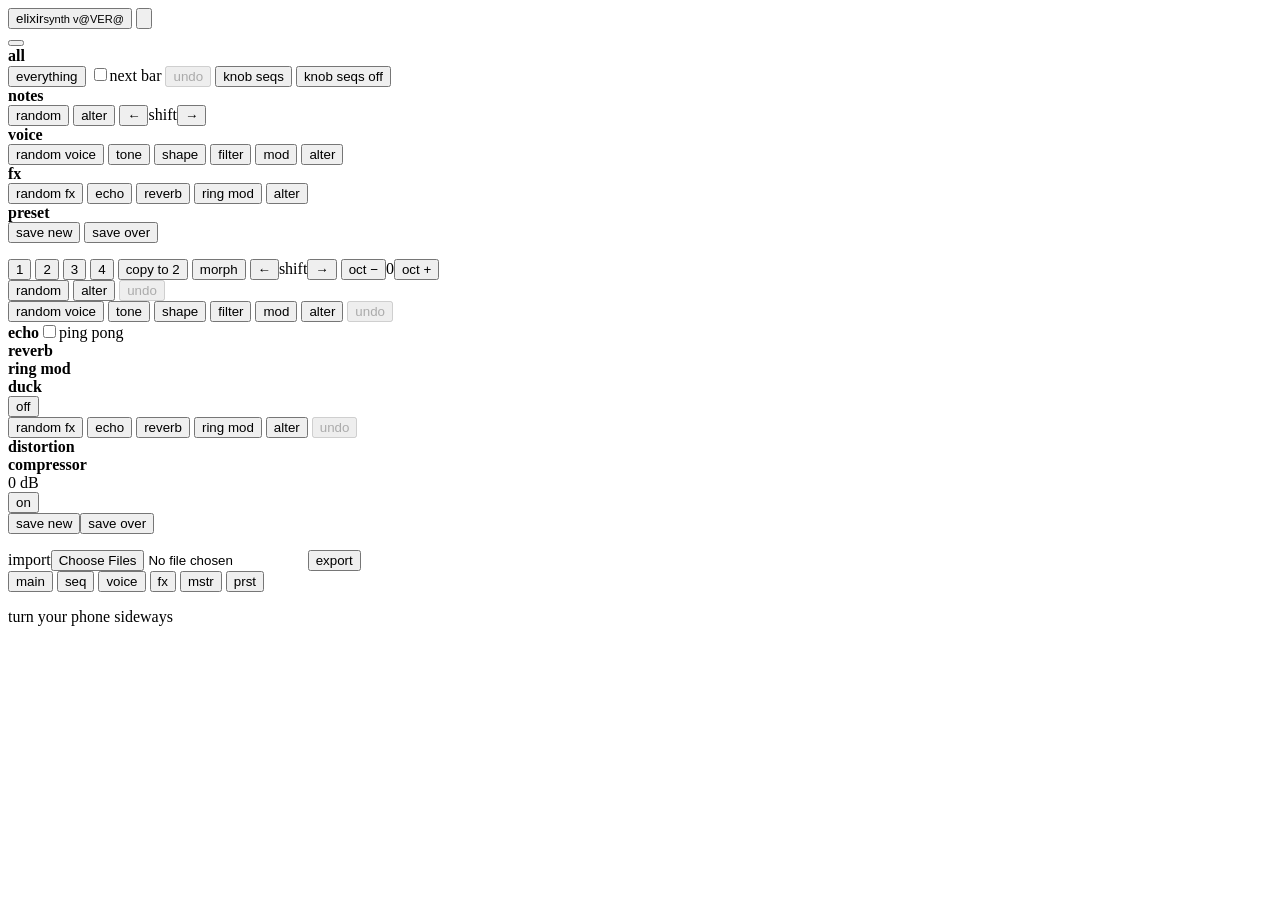
<file: index.src.html>
<!doctype html>
<html lang="en">
<meta charset="utf-8">
<title>Elixir Synth</title>
<meta name="viewport" content="width=device-width, initial-scale=1, maximum-scale=1, user-scalable=no, viewport-fit=cover">
<meta name="apple-mobile-web-app-capable" content="yes">
<meta name="mobile-web-app-capable" content="yes">
<meta name="theme-color" content="#0b0c0a">
<link rel="manifest" href="manifest.webmanifest">
<link rel="icon" href="icons/icon-192.png" sizes="192x192" type="image/png">
<link rel="apple-touch-icon" href="icons/icon-192.png">
<meta name="description" content="Elixir Synth: a landscape mono synth in the browser, playing the drum 1 voice of a JavaScript port of the Erica Synths LXR-02 engine.">
<link rel="preconnect" href="https://fonts.googleapis.com">
<link rel="stylesheet" href="https://fonts.googleapis.com/css2?family=VT323&display=swap">
<style>
/*@CSS@*/
</style>

<main class="m" id="m">
  <header class="m-top">
    <div class="m-trow">
      <button class="m-title" id="m-title" type="button" aria-haspopup="dialog" aria-expanded="false" aria-label="elixir synth: preferences">elixir<small class="m-ver">synth v@VER@</small></button>
      <button class="m-btn m-metro" id="m-metro" type="button" aria-pressed="false" aria-label="metronome" title="metronome"><svg viewBox="0 0 24 24" aria-hidden="true"><path class="m-metro-body" d="M9 2.5h6l4.5 19h-15z"/><path d="M6.5 16.5h11"/><g class="m-metro-arm"><path d="M12 19V5.5"/><rect x="10.3" y="8" width="3.4" height="3" rx=".5"/></g></svg></button>
    </div>
    <div class="m-tport">
      <button class="m-btn m-play" id="m-play" type="button" aria-pressed="false" aria-label="play (space)" title="play (space)"><i aria-hidden="true"></i></button>
      <output class="m-recind" id="m-rec-t" aria-live="polite" hidden></output>
    </div>
  </header>

  <div class="m-side" id="m-side" aria-label="perform">
    <section class="m-card m-play-card"><div class="m-faders m-dials" id="m-perf"></div></section>
  </div>

  <div class="m-pages" id="m-pages">
  <div class="m-panel" data-m-panel="main">
    <section class="m-card m-main-card">
      <div class="m-mcol" role="group" aria-label="randomise everything">
        <div class="m-fxhead"><b>all</b></div>
        <button class="m-btn m-big" id="m-mall" type="button">everything</button>
        <label class="m-chk m-nextbar"><input id="m-nextbar" type="checkbox"><i aria-hidden="true"></i>next bar</label>
        <button class="m-btn" data-undo type="button" disabled>undo</button>
        <button class="m-btn" id="m-fsrand" type="button">knob seqs</button>
        <button class="m-btn" id="m-fsoff" type="button">knob seqs off</button>
      </div>
      <div class="m-mcol m-mnotescol" role="group" aria-label="the notes">
        <div class="m-fxhead"><b>notes</b></div>
        <button class="m-btn m-big m-mnotes" data-nrand type="button">random<small class="m-nalgo" data-nalgo></small></button>
        <button class="m-btn" data-nalter type="button">alter</button>
        <span class="m-nshift" role="group" aria-label="shift"><button class="m-btn" type="button" data-nshift="-1" aria-label="shift the pattern left">←</button><span aria-hidden="true">shift</span><button class="m-btn" type="button" data-nshift="1" aria-label="shift the pattern right">→</button></span>
        <div class="m-faders m-row m-mlen" id="m-mlen"></div>
      </div>
      <div class="m-mcol" role="group" aria-label="randomise the voice">
        <div class="m-fxhead"><b>voice</b></div>
        <button class="m-btn m-big" id="m-mvrand" type="button">random voice</button>
        <button class="m-btn" data-vrand="tone" type="button">tone</button>
        <button class="m-btn" data-vrand="shape" type="button">shape</button>
        <button class="m-btn" data-vrand="filter" type="button">filter</button>
        <button class="m-btn" data-vrand="mod" type="button">mod</button>
        <button class="m-btn" id="m-mvalter" type="button">alter</button>
      </div>
      <div class="m-mcol" role="group" aria-label="randomise the effects">
        <div class="m-fxhead"><b>fx</b></div>
        <button class="m-btn m-big" id="m-fxr3" type="button">random fx</button>
        <button class="m-btn" data-fxrand="echo" type="button">echo</button>
        <button class="m-btn" data-fxrand="reverb" type="button">reverb</button>
        <button class="m-btn" data-fxrand="ring" type="button">ring mod</button>
        <button class="m-btn" id="m-fxa3" type="button">alter</button>
      </div>
      <div class="m-mcol m-mpreset" role="group" aria-label="preset">
        <div class="m-fxhead"><b>preset</b></div>
        <output class="m-mcur" id="m-mcur"></output>
        <button class="m-btn m-big" id="m-msave" type="button">save new</button>
        <button class="m-btn" id="m-mover" type="button">save over</button>
        <p class="m-note" id="m-mnote" aria-live="polite"></p>
      </div>
    </section>
  </div>

  <div class="m-panel" data-m-panel="seq">
    <section class="m-card m-seqpage">
      <div class="m-npages" id="m-npages" role="tablist" aria-label="page">
        <button class="m-btn" type="button" role="tab" data-page="0" aria-selected="true">1</button>
        <button class="m-btn" type="button" role="tab" data-page="1" aria-selected="false">2</button>
        <button class="m-btn" type="button" role="tab" data-page="2" aria-selected="false">3</button>
        <button class="m-btn" type="button" role="tab" data-page="3" aria-selected="false">4</button>
        <button class="m-btn" type="button" id="m-ncopy">copy to 2</button>
        <button class="m-btn" type="button" id="m-nlane" aria-pressed="false" aria-label="show the morph lane under the notes">morph</button>
        <span class="m-nshift" role="group" aria-label="shift"><button class="m-btn" type="button" id="m-nshift-l" data-nshift="-1" aria-label="shift the pattern left">←</button><span aria-hidden="true">shift</span><button class="m-btn" type="button" id="m-nshift-r" data-nshift="1" aria-label="shift the pattern right">→</button></span>
        <span class="m-noct" role="group" aria-label="octave"><button class="m-btn" type="button" id="m-noct-dn" aria-label="octave down">oct −</button><output id="m-noct-out">0</output><button class="m-btn" type="button" id="m-noct-up" aria-label="octave up">oct +</button></span>
      </div>
      <div class="m-steps" id="m-steps" role="grid" aria-label="the sixteen steps of the page"></div>
      <div class="m-steps m-gates" id="m-gates" role="grid" aria-label="the sixteen steps' gate times"></div>
      <div class="m-steps m-gates" id="m-morphs" role="grid" aria-label="the sixteen steps' morph values" hidden></div>
      <div class="m-seqlow">
        <div class="m-faders m-seqf" id="m-seqf"></div>
      </div>
      <div class="m-vbtns m-seqbtns" role="group" aria-label="randomise the notes">
        <button class="m-btn m-big" id="m-nrand" data-nrand type="button">random<small class="m-nalgo" data-nalgo></small></button>
        <button class="m-btn" id="m-nalter" data-nalter type="button">alter</button>
        <button class="m-btn" data-undo type="button" disabled>undo</button>
      </div>
    </section>
  </div>

  <div class="m-panel" data-m-panel="voice">
    <section class="m-card m-voice-card">
      <div class="m-vsec" id="m-vsec" role="tablist" aria-label="section"></div>
      <div class="m-vsets" id="m-vsets"></div>
      <div class="m-vbtns" role="group" aria-label="randomise the voice">
        <button class="m-btn m-big" id="m-vrand" type="button">random voice</button>
        <button class="m-btn" data-vrand="tone" type="button">tone</button>
        <button class="m-btn" data-vrand="shape" type="button">shape</button>
        <button class="m-btn" data-vrand="filter" type="button">filter</button>
        <button class="m-btn" data-vrand="mod" type="button">mod</button>
        <button class="m-btn" id="m-valter" type="button">alter</button>
        <button class="m-btn" data-undo type="button" disabled>undo</button>
      </div>
    </section>
  </div>


  <div class="m-panel" data-m-panel="fx">
    <section class="m-card m-fx-card">
      <div class="m-fxsets">
        <div class="m-vpart"><div class="m-fxhead"><b>echo</b><label class="m-chk"><input id="m-pp" type="checkbox"><i aria-hidden="true"></i>ping pong</label></div><div class="m-faders m-row" id="m-echo"></div></div>
        <div class="m-vpart"><div class="m-fxhead"><b>reverb</b></div><div class="m-faders m-row" id="m-verb"></div></div>
        <div class="m-vpart"><div class="m-fxhead"><b>ring mod</b></div><div class="m-faders m-row" id="m-ring"></div></div>
        <div class="m-vpart"><div class="m-fxhead"><b>duck</b><div class="m-gr" aria-label="fx ducked by"><i><b id="m-dk"></b></i></div><button class="m-toggle" id="m-duck-on" type="button" aria-pressed="false">off</button></div><div class="m-faders m-row" id="m-duck"></div></div>
      </div>
      <div class="m-vbtns" role="group" aria-label="randomise the effects">
        <button class="m-btn m-big" id="m-fxr2" type="button">random fx</button>
        <button class="m-btn" data-fxrand="echo" type="button">echo</button>
        <button class="m-btn" data-fxrand="reverb" type="button">reverb</button>
        <button class="m-btn" data-fxrand="ring" type="button">ring mod</button>
        <button class="m-btn" id="m-fxa2" type="button">alter</button>
        <button class="m-btn" data-undo type="button" disabled>undo</button>
      </div>
    </section>
  </div>

  <div class="m-panel" data-m-panel="comp">
    <section class="m-card m-comp-card">
      <div class="m-chead"><b>distortion</b></div>
      <div class="m-faders m-row" id="m-dist"></div>
      <div class="m-chead"><b>compressor</b><div class="m-gr" aria-label="gain reduction"><i><b id="m-gr"></b></i><output id="m-gr-out">0 dB</output></div><button class="m-toggle" id="m-comp-on" type="button" aria-pressed="true">on</button></div>
      <div class="m-faders m-row" id="m-comp"></div>
    </section>
  </div>

  <div class="m-panel" data-m-panel="presets">
    <section class="m-card m-presets-card">
      <div class="m-psaves"><button class="m-btn m-big" id="m-psave" type="button">save new</button><button class="m-btn" id="m-pover" type="button">save over</button></div>
      <p class="m-note" id="m-pnote" aria-live="polite"></p>
      <ul class="m-plist" id="m-plist"></ul>
      <div class="m-pio">
        <label class="m-btn m-file">import<input id="m-pimport" type="file" accept="application/json,.json" multiple></label>
        <button class="m-btn" id="m-pexport" type="button">export</button>
        <button class="m-btn m-install" id="m-install" type="button" hidden>install app</button>
      </div>
    </section>
  </div>
  </div>

  <nav class="m-tabs" role="tablist" aria-label="pages">
    <button type="button" role="tab" data-m-tab="main" aria-selected="true">main</button>
    <button type="button" role="tab" data-m-tab="seq" aria-selected="false">seq</button>
    <button type="button" role="tab" data-m-tab="voice" aria-selected="false">voice</button>
    <button type="button" role="tab" data-m-tab="fx" aria-selected="false">fx</button>
    <button type="button" role="tab" data-m-tab="comp" aria-selected="false">mstr</button>
    <button type="button" role="tab" data-m-tab="presets" aria-selected="false">prst</button>
  </nav>

  <div class="m-seq m-rnd m-prefs" id="m-prefs" hidden>
    <section class="m-card m-rand-card" role="dialog" aria-label="preferences">
      <div class="m-chead"><b>prefs</b><button class="m-btn" id="m-prefs-close" type="button">done</button></div>
      <div class="m-prefs-body">
        <div class="m-lcd" id="m-lcd" role="group" aria-label="screen colours"><span>screen</span></div>
        <label class="m-chk"><input id="m-pbpm" type="checkbox" checked><i aria-hidden="true"></i>loading a preset uses its tempo</label>
        <label class="m-chk"><input id="m-bigbuf" type="checkbox"><i aria-hidden="true"></i>bigger audio buffer (slower to respond, try it if the sound breaks up)</label>
        <output class="m-aload" id="m-aload">audio: not started</output>
        <p class="m-about">Elixir Synth is a browser groovebox built around a port of one voice from the open-source LXR-02 synth engine. You program the voice in its step sequencer, using legato slides and a morph lane so the sound glides and changes shape between notes. You can shape the tone and filter, then send it through echo, ring mod and reverb. A built-in ducker keeps the effects pumping around the dry sound. When you're stuck, randomisers on every page throw out new ideas, and you can save the ones you like as presets. It works on a laptop or a phone held sideways, with nothing to install.</p>
        <footer class="m-foot">The voice is a port of the drum 1 voice of the <a href="https://github.com/erica-synths/lxr-desktop-app">Erica Synths LXR-02 firmware</a> (GPL-3.0). Elixir Synth is GPL-3.0 too, unofficial and not endorsed by Erica Synths.<br><a href="https://github.com/johnnyhawk02/elixir-synth">Source</a> · v@VER@, @BUILT@</footer>
      </div>
    </section>
  </div>

  <div class="m-seq" id="m-fs" hidden>
    <section class="m-card m-seq-card" role="dialog" aria-labelledby="m-fs-name">
      <div class="m-chead"><b><span id="m-fs-name"></span> seq</b><output id="m-fs-val"></output><button class="m-toggle" id="m-fs-on" type="button" aria-pressed="true">on</button></div>
      <div class="m-seq-steps" id="m-fs-steps" aria-label="steps"></div>
      <div class="m-seq-low">
      <div class="m-seq-lenrow"><span>length</span><div class="m-seq-len" id="m-fs-len" role="slider" aria-label="length" aria-orientation="vertical"><i></i></div><output id="m-fs-len-out"></output></div>
      <div class="m-seq-lenrow"><span>slew</span><div class="m-seq-len" id="m-fs-slew" role="slider" aria-label="slew" aria-orientation="vertical"><i></i></div><output id="m-fs-slew-out"></output></div>
      <div class="m-seq-lenrow"><span>speed</span><div class="m-seq-len" id="m-fs-speed" role="slider" aria-label="speed" aria-orientation="vertical"><i></i></div><output id="m-fs-speed-out"></output></div>
      <div class="m-seq-lenrow"><span>depth</span><div class="m-seq-len" id="m-fs-depth" role="slider" aria-label="depth" aria-orientation="vertical"><i></i></div><output id="m-fs-depth-out"></output></div>
      <div class="m-seq-btns"><button class="m-btn m-big" id="m-fs-rand" type="button">randomise</button><button class="m-btn m-seq-type" id="m-fs-type" type="button" aria-label="kind of randomise (tap to change)"></button><button class="m-btn" id="m-fs-slide" type="button" aria-pressed="false" aria-label="slide: a touch on the steps switches their slides">slide</button><button class="m-btn" id="m-fs-close" type="button">done</button></div>
      </div>
    </section>
  </div>

</main>

<!-- held upright, a phone shows this over the screen instead: turn it, or (where the browser can) go fullscreen and lock it landscape -->
<div class="m-turn" id="m-turn" role="dialog" aria-modal="true" aria-labelledby="m-turn-h">
  <div class="m-turn-phone" aria-hidden="true"></div>
  <p id="m-turn-h">turn your phone sideways</p>
  <button class="m-turn-btn" id="m-turn-go" type="button" hidden>go fullscreen</button>
</div>

<script id="engine">
/*@ENGINE@*/
</script>
<script id="player">
/*@PLAYER@*/
</script>
<script>
/*@PRESETS@*/
/*@APP@*/
</script>
</html>
</file>
